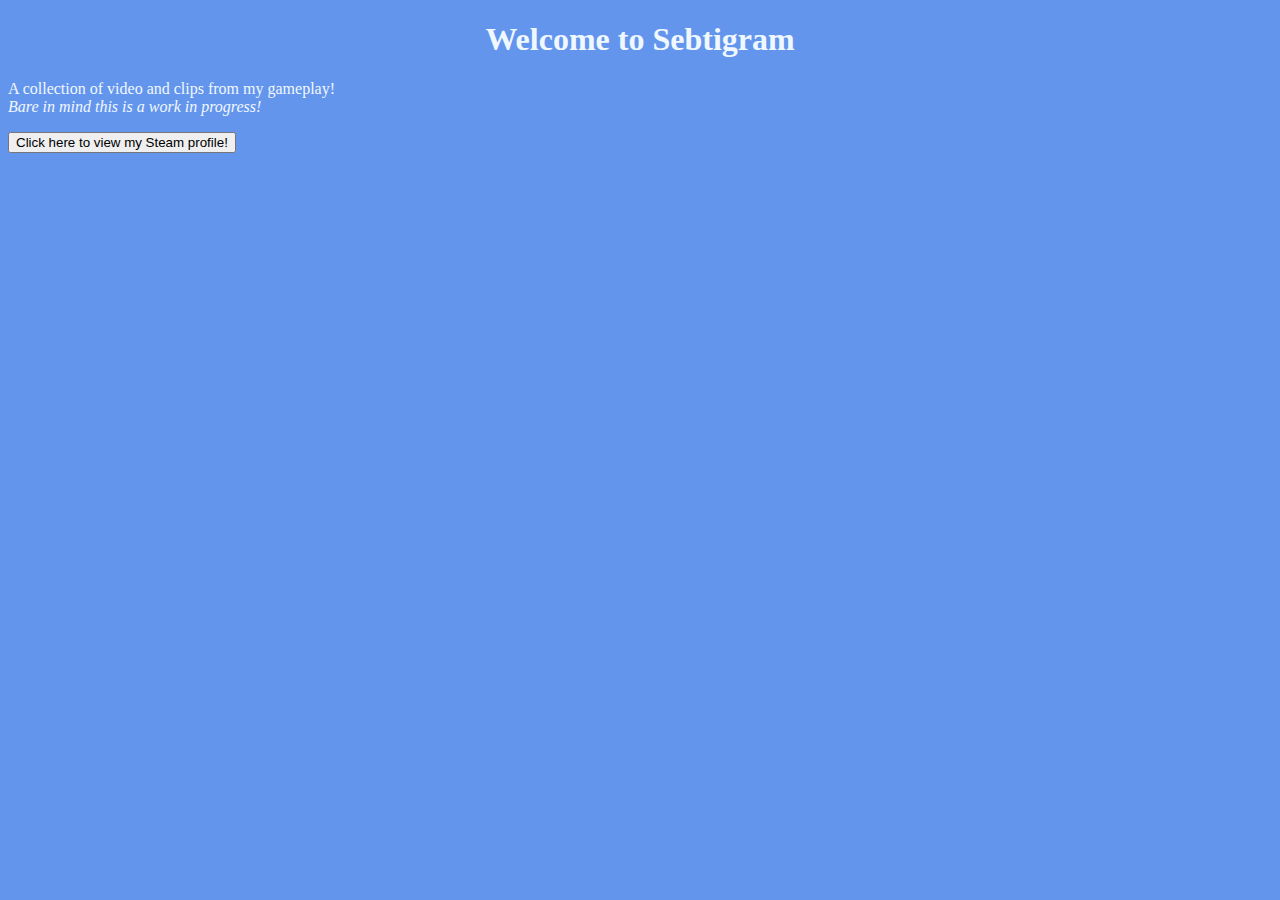
<file: index.html>
<!DOCTYPE html>
<html>
<head>
    <link rel="stylesheet" href="styles.css">

</head>
<body>
<b><h1 style="text-align: center;"> Welcome to Sebtigram</b></h1>
<p > A collection of video and clips from my gameplay!<i><br>Bare in mind this is a work in progress!</br></i></p>

<button onclick="window.location.href='https://steamcommunity.com/id/brzozs/'">
    Click here to view my Steam profile!
</button>
  
  


        
        
    
    
    
    
    
    
    
    
    
    
    
    
    
    
    
    
</body>
</html>
</file>
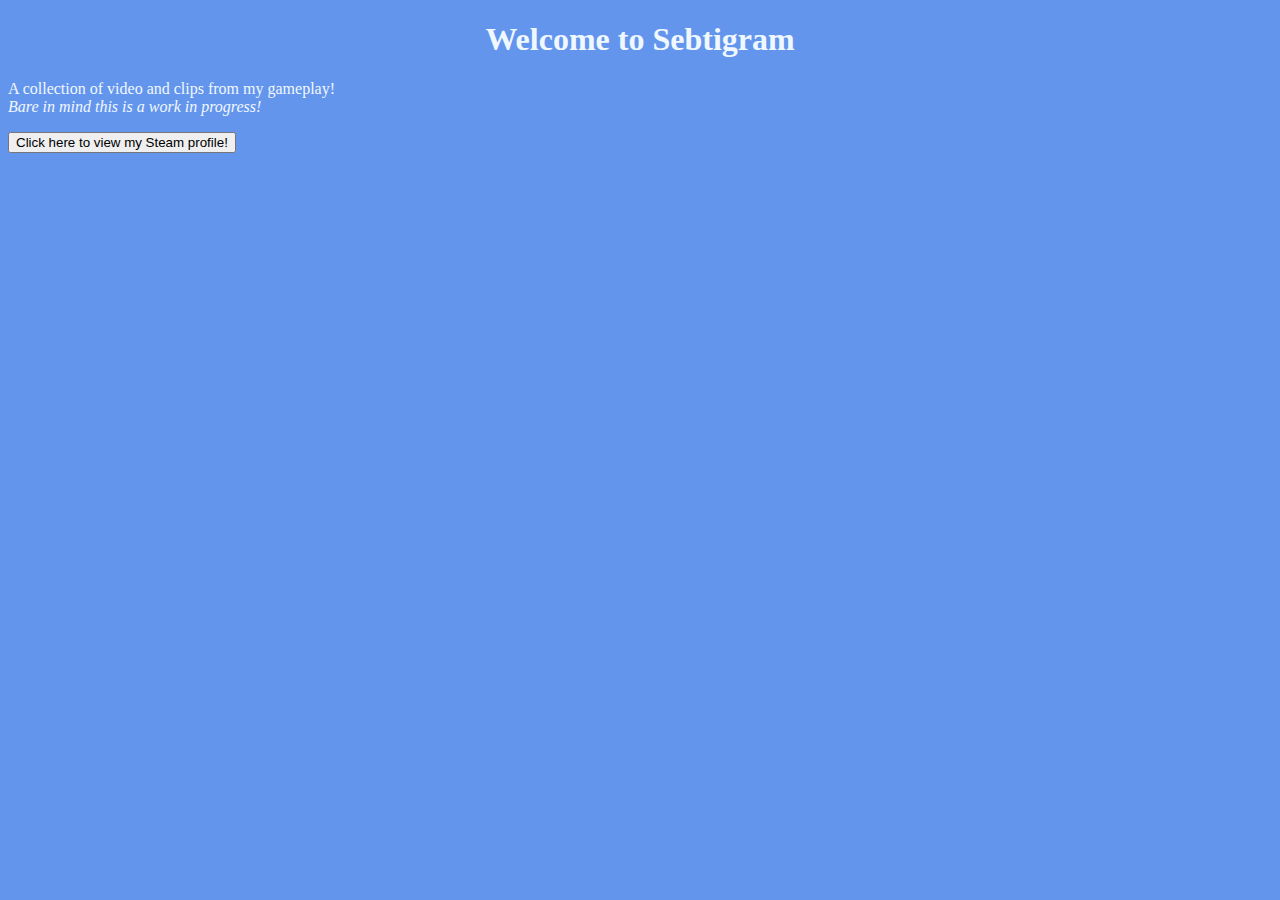
<file: frontpage.html>
<!DOCTYPE html>
<html>
<head>
    <link rel="stylesheet" href="styles.css">

</head>
<body>
<b><h1 style="text-align: center;"> Welcome to Sebtigram</b></h1>
<p > A collection of video and clips from my gameplay!<i><br>Bare in mind this is a work in progress!</br></i></p>

<button onclick="window.location.href='https://steamcommunity.com/id/brzozs/'">
    Click here to view my Steam profile!
</button>
  
  


        
        
    
    
    
    
    
    
    
    
    
    
    
    
    
    
    
    
</body>
</html>
</file>
<file: styles.css>
body {
    background-color: cornflowerblue;
}
h1 {
    color:aliceblue;
    
}
p {
    color:aliceblue;
}

a{
    color:aliceblue;
}
</file>
